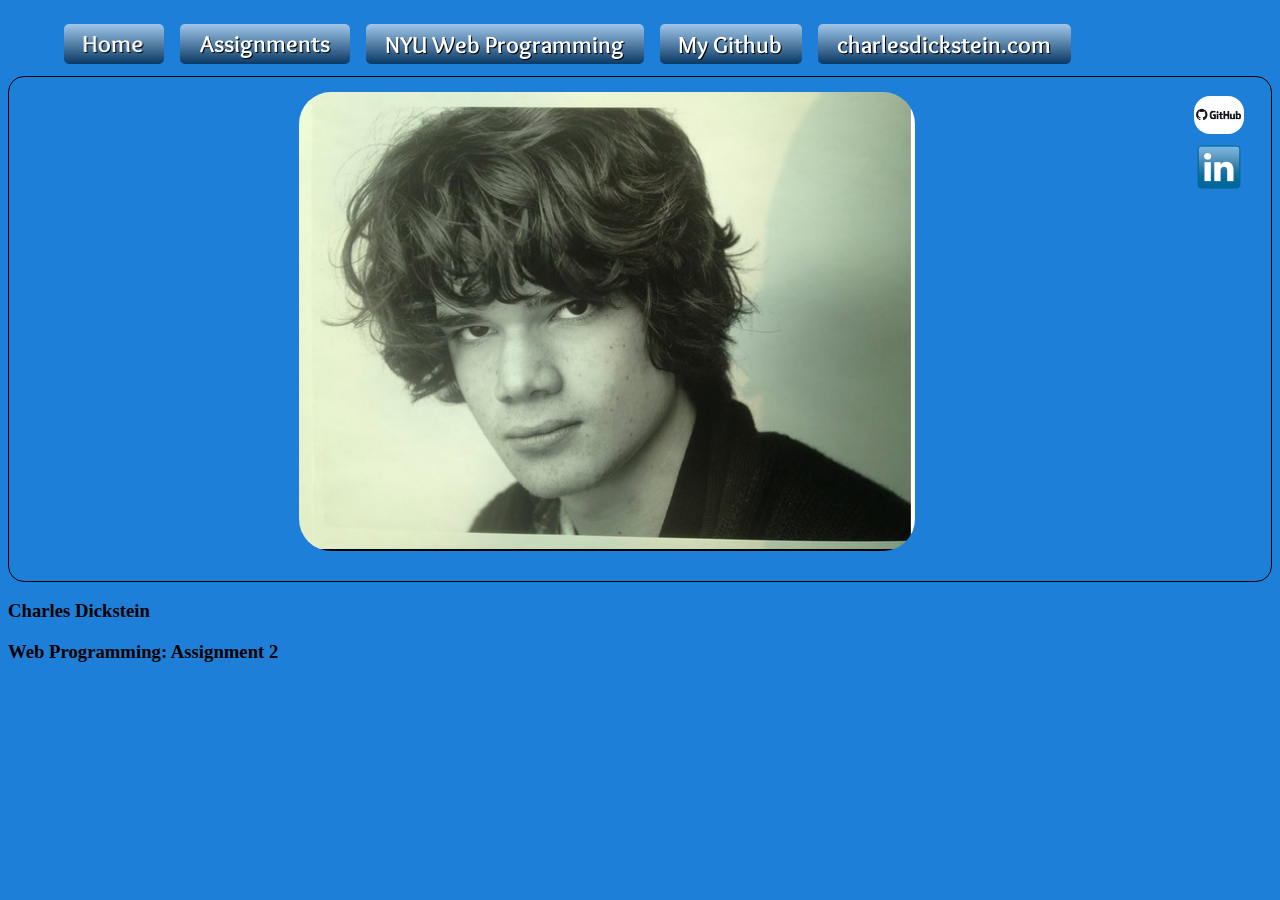
<file: html/index.html>
<!DOCTYPE html>
<html>
<head>
	<title>Layout</title>
		
	<STYLE TYPE="text/css" MEDIA="screen, projection">

 
  @import url(../css/layout.css);
 
</STYLE>
	
<header>
	<nav>
		<ul>
			<li class="homeButton"><a href="home.html" onmouseover="document.home.src='../homebutton.gif'"
onmouseout="document.home.src='../button.png'">
<img src="../button.png" width="100" height="40" alt="home" name="home" /></a></li>
			<li class="homeButton"><a href="assignments.html"><img src="../button1.png"></a></li>
			<li class="homeButton"><a href="http://cs.nyu.edu/courses/spring16/CSCI-UA.0061-001/"><img src="../button2.png"></a></li>
			<li class="homeButton"><a href="https://github.com/charleswdickstein"><img src="../button5.png"></a></li>
			<li class="homeButton"><a href="https://charlesdickstein.com"><img src="../button4.png"></a></li>
			
			
		</ul>
	</nav>
</header>
<body>

<div id="sidebar">
	<table>
	<tr>
		<td class="sidebarImg"><a href="https://github.com/charleswdickstein"><img src="../githubIcon.jpg"></a></td>
	</tr>
	<tr>
		<td class="sidebarImg"><a href="https://www.linkedin.com/in/charles-w-dickstein-5a616796"><img src="../linkedin-icon.png"></a></td>
	</tr>
	</table>
</div>
<div class="main_content">
	<img src="../propic.png"/>
</div>
</div>
<footer>
	<h3>Charles Dickstein</h3>
	<h3>Web Programming: Assignment 2</h3>
</footer>
</body>
</html>
</file>
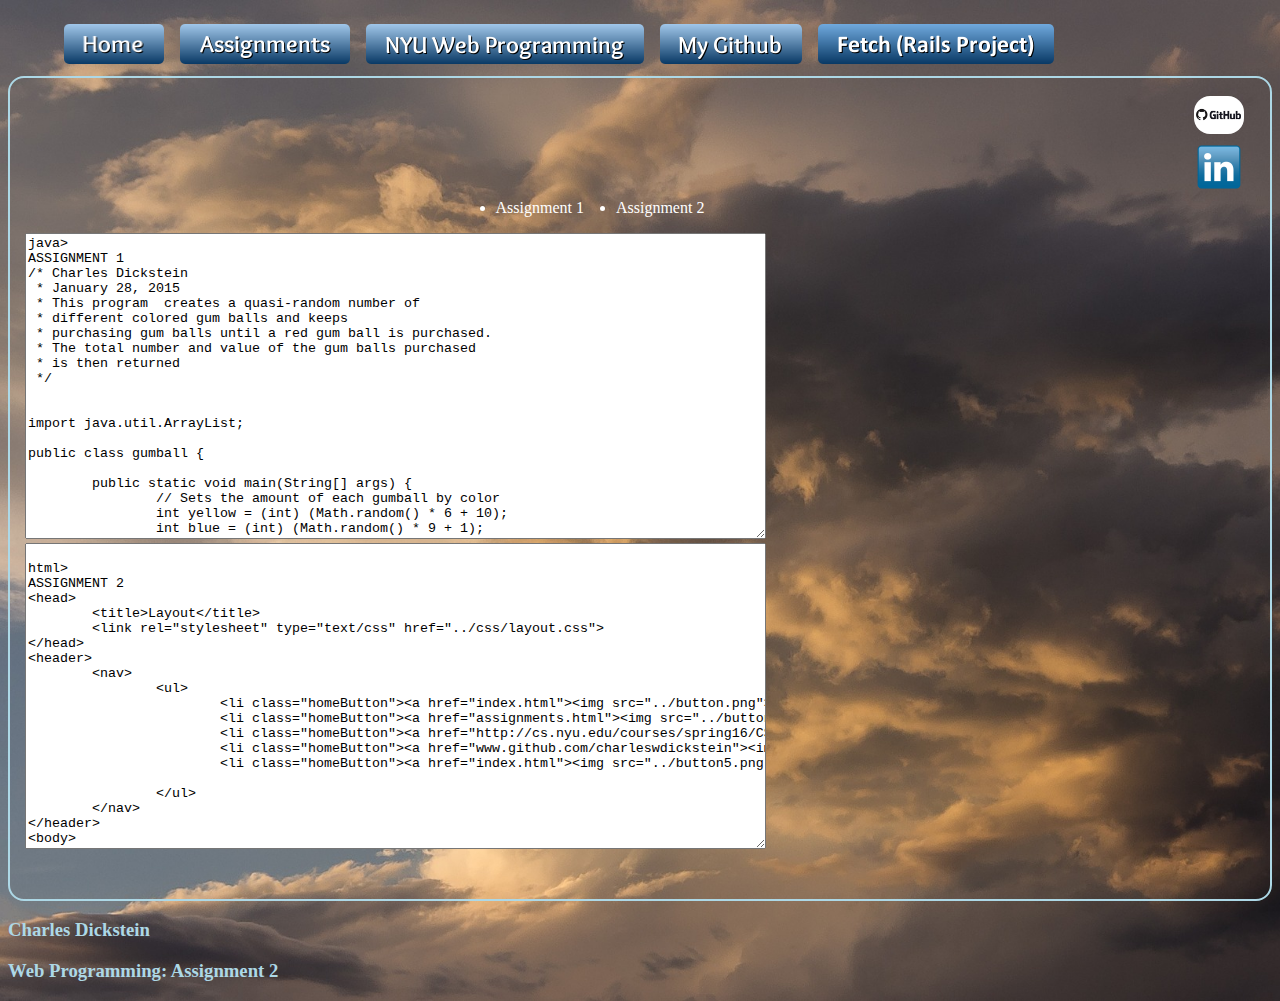
<file: assignments.html>
<!DOCTYPE html>
<html>
<head>
	<title>Layout</title>
	<link rel="stylesheet" type="text/css" href="layout.css">
	<link rel="stylesheet" type="text/css" href="assignments.css">
</head>
<header>
	<nav>
		<ul>
			<li class="homeButton"><a href="index.html" onmouseover="document.home.src='images/homebutton.gif'"
onmouseout="document.home.src='images/button.png'">
<img src="images/button.png" width="100" height="40" alt="home" name="home" /></a></li>
			<li class="homeButton"><a href="assignments.html"><img src="images/button1.png"></a></li>
			<li class="homeButton"><a href="http://cs.nyu.edu/courses/spring16/CSCI-UA.0061-001/"><img src="images/button2.png"></a></li>
			<li class="homeButton"><a href="https://github.com/charleswdickstein"><img src="images/button5.png"></a></li>
			<li class="homeButton"><a href="https://github.com/charleswdickstein/fetch"><img src="images/fetchproject.png"></a></li>
			
		</ul>
	</nav>
</header>
<body>

<div id="sidebar">
	<table>
	<tr>
		<td class="sidebarImg"><a href="https://github.com/charleswdickstein"><img src="images/githubIcon.jpg"></a></td>
	</tr>
	<tr>
		<td class="sidebarImg"><a href="https://www.linkedin.com/in/charles-w-dickstein-5a616796"><img src="images/linkedin-icon.png"></a></td>
	</tr>
	</table>
</div>
<div class="main_content">
	<ul id="assignmentHeader">
		<li>Assignment 1</li>
		<li>Assignment 2</li>
	</ul>
	<FORM METHOD="get">
<TEXTAREA NAME="ScriptArea" COLS="90" ROWS="20" WRAP="off">
java> 
ASSIGNMENT 1
/* Charles Dickstein 
 * January 28, 2015
 * This program  creates a quasi-random number of 
 * different colored gum balls and keeps
 * purchasing gum balls until a red gum ball is purchased.
 * The total number and value of the gum balls purchased 
 * is then returned
 */
 

import java.util.ArrayList;

public class gumball {

	public static void main(String[] args) {
		// Sets the amount of each gumball by color
		int yellow = (int) (Math.random() * 6 + 10);
		int blue = (int) (Math.random() * 9 + 1);
		int white = (int) (Math.random() * 10 + 6);
		int green = (int) (Math.random() * 16 + 10);
		int black = (int) (Math.random() * 12 + 1);
		int purple = (int) (Math.random() * 6 + 5);
		int silver = (int) (Math.random() * 3 + 4);
		int cyan = (int) (Math.random() * 8 + 5);
		int magenta = (int) (Math.random() * 11);
		int red = 1;
		System.out.printf(
				"you are starting with the following gumballs " + "\n%d yellow \n%d blue \n%d white \n%d green"
						+ "\n%d black \n%d purple \n%d silver" + "\n%d cyan \n%d magenta \n%d red\nHere are your random purchases:\n",
						yellow, blue, white, green, black, purple, silver, cyan, magenta, red);

		// Creates an arrayList, adding the amount of gumballs
		// to the arraylist. Each color receives an unique value
		// Ex. yellow = 1, blue = 2, white = 3, etc.
		ArrayList<Integer> elements = new ArrayList<>();
		Loopy(yellow, 1, elements);
		Loopy(blue, 2, elements);
		Loopy(white, 3, elements);
		Loopy(green, 4, elements);
		Loopy(black, 5, elements);
		Loopy(purple, 6, elements);
		Loopy(silver, 7, elements);
		Loopy(cyan, 8, elements);
		Loopy(magenta, 9, elements);
		Loopy(red, 10, elements);
		
		//randomly returns a value from the arrayList
		// converts the value to the corresponding color,
		// removes the value ie gumball from the arraylist,
		// and counts each purchase
		int value = elements.get((int) (Math.random() * elements.size()));
		int count = 0;
		for (int i = 0; i < elements.size(); i++) {

			while (value != 10) {
				value = elements.get((int) (Math.random() * elements.size()));
				switch (value) {
				case 1:
					System.out.println("yellow");
					elements.remove(i);
					yellow--;
					count++;
					break;
				case 2:
					System.out.println("blue");
					elements.remove(i);
					blue--;
					count++;
					break;
				case 3:
					System.out.println("white");
					elements.remove(i);
					white--;
					count++;
					break;
				case 4:
					System.out.println("green");
					elements.remove(i);
					green--;
					count++;
					break;
				case 5:
					System.out.println("black");
					elements.remove(i);
					black--;
					count++;
					break;
				case 6:
					System.out.println("purple");
					elements.remove(i);
					purple--;
					count++;
					break;
				case 7:
					System.out.println("silver");
					elements.remove(i);
					silver--;
					count++;
					break;
				case 8:
					System.out.println("cyan");
					elements.remove(i);
					cyan--;
					count++;
					break;
				case 9:
					System.out.println("magenta");
					elements.remove(i);
					magenta--;
					count++;
					break;
				case 10:
					System.out.println("red");
					elements.remove(i);
					red--;
					count++;
					break;
				default:
					System.out.println("Element: " + value);
				}

			}
			

		}
	
		System.out.printf("You purchased %d gumballs for a total of $%.2f", count, count * 0.25);
	
	}
	
	// Adds the corresponding amount of gum balls to the arraylist
	// color is the color, colorValue the value of the color,
	// and machine is the arrayList used to store all of the 
	// gum balls
	public static void Loopy(int color, int colorValue, ArrayList<Integer> machine) {
		for (int j = 0; j < color; j++) {
			machine.add(colorValue);
		}
	}

}

</TEXTAREA>
</FORM>

	<FORM METHOD="get">
<TEXTAREA NAME="ScriptArea" COLS="90" ROWS="20" WRAP="off">

html>
ASSIGNMENT 2
<head>
	<title>Layout</title>
	<link rel="stylesheet" type="text/css" href="../css/layout.css">
</head>
<header>
	<nav>
		<ul>
			<li class="homeButton"><a href="index.html"><img src="../button.png"></a></li>
			<li class="homeButton"><a href="assignments.html"><img src="../button1.png"></a></li>
			<li class="homeButton"><a href="http://cs.nyu.edu/courses/spring16/CSCI-UA.0061-001/"><img src="../button2.png"></a></li>
			<li class="homeButton"><a href="www.github.com/charleswdickstein"><img src="../button4.png"></a></li>
			<li class="homeButton"><a href="index.html"><img src="../button5.png"></a></li>
			
		</ul>
	</nav>
</header>
<body>
<div class="splashImage">
<div class="sidebar">
	<ul>
		<li>Github</li>
		<li>LinkedIn</li>
	</ul>
</div>
<div class="main_content">
	<img src="../propic.png"/>
</div>
</div>
<footer>
	<h3>Charles Dickstein</h3>
	<h3>Web Programming: Assignment 2</h3>
</footer>
</body>
END OF HTML FILE.

CSS FILE:

body{
	background-color:#1E7FD9;
}
header{
	overflow: auto;
	
}

header nav ul li{
	list-style-type: none;
	float: left;
	margin-left: 1em;
}

.sidebar{
	float: right;
	margin-right: 2%;

}

.sidebar ul li{
	list-style-type: none;
}
.main_content{
	margin-top: 0.5em;
	padding: 15px 15px 30px 15px;
	border: 1px solid black;
	border-radius: 1em;
}

.main_content img{
	display: block;
    margin-left: auto;
    margin-right: auto;
    border-radius: 2em;
    width: 50%;
	
}

.splashImage{
	z-index: -10;

}

.sidebarImg img{
	width: 50px;
	border-radius: 1em;
}


</html>
</TEXTAREA></P></FORM>
</div>
</div>
<footer id="myName">
	<h3>Charles Dickstein</h3>
	<h3>Web Programming: Assignment 2</h3>
</footer>
</body>
</html>
</file>
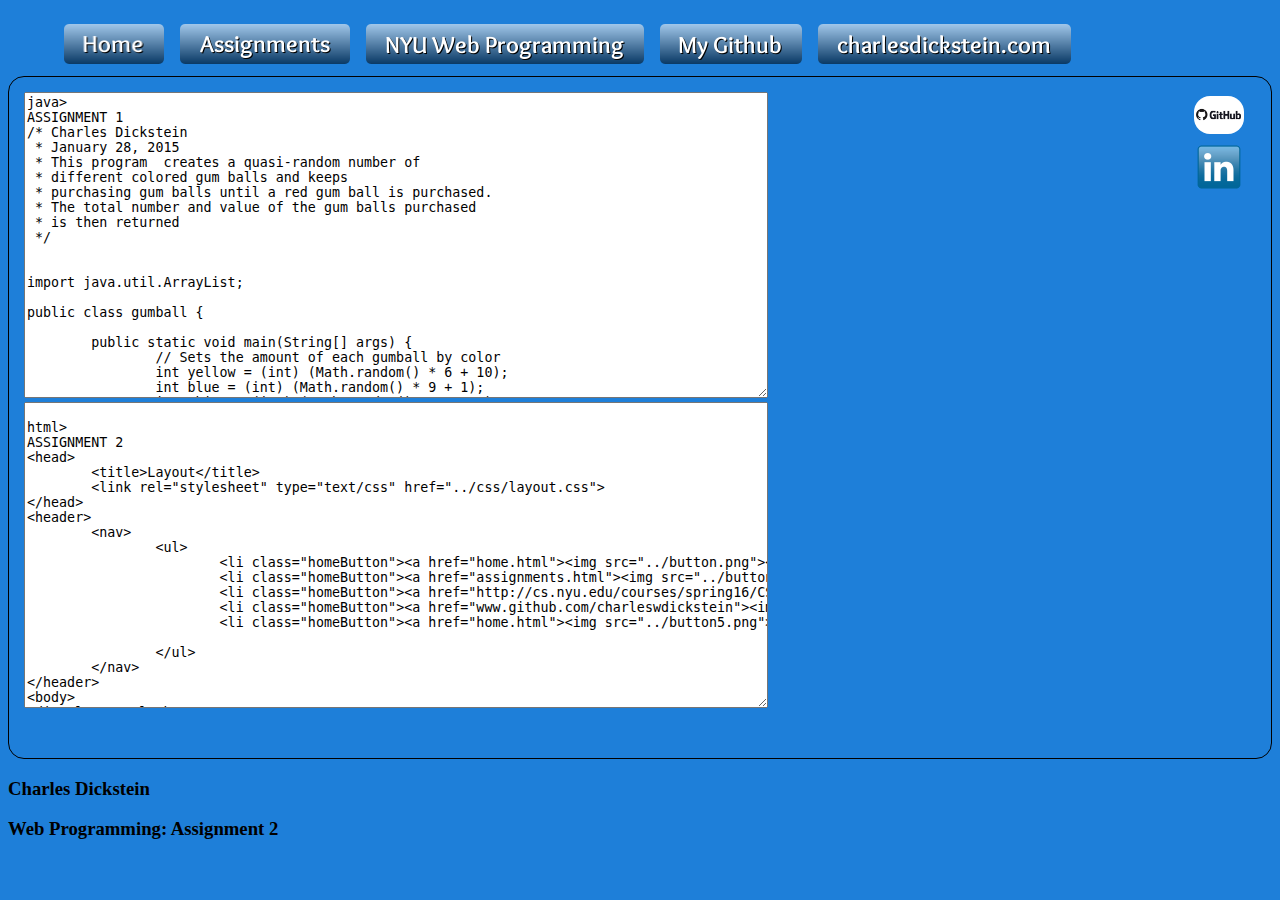
<file: html/assignments.html>
<!DOCTYPE html>
<html>
<head>
	<title>Layout</title>
	<link rel="stylesheet" type="text/css" href="../css/layout.css">
</head>
<header>
	<nav>
		<ul>
			<li class="homeButton"><a href="home.html" onmouseover="document.home.src='../homebutton.gif'"
onmouseout="document.home.src='../button.png'">
<img src="../button.png" width="100" height="40" alt="home" name="home" /></a></li>
			<li class="homeButton"><a href="assignments.html"><img src="../button1.png"></a></li>
			<li class="homeButton"><a href="http://cs.nyu.edu/courses/spring16/CSCI-UA.0061-001/"><img src="../button2.png"></a></li>
			<li class="homeButton"><a href="https://github.com/charleswdickstein"><img src="../button5.png"></a></li>
			<li class="homeButton"><a href="https://charlesdickstein.com"><img src="../button4.png"></a></li>
			
		</ul>
	</nav>
</header>
<body>

<div id="sidebar">
	<table>
	<tr>
		<td class="sidebarImg"><a href="https://github.com/charleswdickstein"><img src="../githubIcon.jpg"></a></td>
	</tr>
	<tr>
		<td class="sidebarImg"><a href="https://www.linkedin.com/in/charles-w-dickstein-5a616796"><img src="../linkedin-icon.png"></a></td>
	</tr>
	</table>
</div>
<div class="main_content">
	<FORM METHOD="get">
<TEXTAREA NAME="ScriptArea" COLS="90" ROWS="20" WRAP="off">
java> 
ASSIGNMENT 1
/* Charles Dickstein 
 * January 28, 2015
 * This program  creates a quasi-random number of 
 * different colored gum balls and keeps
 * purchasing gum balls until a red gum ball is purchased.
 * The total number and value of the gum balls purchased 
 * is then returned
 */
 

import java.util.ArrayList;

public class gumball {

	public static void main(String[] args) {
		// Sets the amount of each gumball by color
		int yellow = (int) (Math.random() * 6 + 10);
		int blue = (int) (Math.random() * 9 + 1);
		int white = (int) (Math.random() * 10 + 6);
		int green = (int) (Math.random() * 16 + 10);
		int black = (int) (Math.random() * 12 + 1);
		int purple = (int) (Math.random() * 6 + 5);
		int silver = (int) (Math.random() * 3 + 4);
		int cyan = (int) (Math.random() * 8 + 5);
		int magenta = (int) (Math.random() * 11);
		int red = 1;
		System.out.printf(
				"you are starting with the following gumballs " + "\n%d yellow \n%d blue \n%d white \n%d green"
						+ "\n%d black \n%d purple \n%d silver" + "\n%d cyan \n%d magenta \n%d red\nHere are your random purchases:\n",
						yellow, blue, white, green, black, purple, silver, cyan, magenta, red);

		// Creates an arrayList, adding the amount of gumballs
		// to the arraylist. Each color receives an unique value
		// Ex. yellow = 1, blue = 2, white = 3, etc.
		ArrayList<Integer> elements = new ArrayList<>();
		Loopy(yellow, 1, elements);
		Loopy(blue, 2, elements);
		Loopy(white, 3, elements);
		Loopy(green, 4, elements);
		Loopy(black, 5, elements);
		Loopy(purple, 6, elements);
		Loopy(silver, 7, elements);
		Loopy(cyan, 8, elements);
		Loopy(magenta, 9, elements);
		Loopy(red, 10, elements);
		
		//randomly returns a value from the arrayList
		// converts the value to the corresponding color,
		// removes the value ie gumball from the arraylist,
		// and counts each purchase
		int value = elements.get((int) (Math.random() * elements.size()));
		int count = 0;
		for (int i = 0; i < elements.size(); i++) {

			while (value != 10) {
				value = elements.get((int) (Math.random() * elements.size()));
				switch (value) {
				case 1:
					System.out.println("yellow");
					elements.remove(i);
					yellow--;
					count++;
					break;
				case 2:
					System.out.println("blue");
					elements.remove(i);
					blue--;
					count++;
					break;
				case 3:
					System.out.println("white");
					elements.remove(i);
					white--;
					count++;
					break;
				case 4:
					System.out.println("green");
					elements.remove(i);
					green--;
					count++;
					break;
				case 5:
					System.out.println("black");
					elements.remove(i);
					black--;
					count++;
					break;
				case 6:
					System.out.println("purple");
					elements.remove(i);
					purple--;
					count++;
					break;
				case 7:
					System.out.println("silver");
					elements.remove(i);
					silver--;
					count++;
					break;
				case 8:
					System.out.println("cyan");
					elements.remove(i);
					cyan--;
					count++;
					break;
				case 9:
					System.out.println("magenta");
					elements.remove(i);
					magenta--;
					count++;
					break;
				case 10:
					System.out.println("red");
					elements.remove(i);
					red--;
					count++;
					break;
				default:
					System.out.println("Element: " + value);
				}

			}
			

		}
	
		System.out.printf("You purchased %d gumballs for a total of $%.2f", count, count * 0.25);
	
	}
	
	// Adds the corresponding amount of gum balls to the arraylist
	// color is the color, colorValue the value of the color,
	// and machine is the arrayList used to store all of the 
	// gum balls
	public static void Loopy(int color, int colorValue, ArrayList<Integer> machine) {
		for (int j = 0; j < color; j++) {
			machine.add(colorValue);
		}
	}

}

</TEXTAREA>
</FORM>
	<FORM METHOD="get">
<TEXTAREA NAME="ScriptArea" COLS="90" ROWS="20" WRAP="off">

html>
ASSIGNMENT 2
<head>
	<title>Layout</title>
	<link rel="stylesheet" type="text/css" href="../css/layout.css">
</head>
<header>
	<nav>
		<ul>
			<li class="homeButton"><a href="home.html"><img src="../button.png"></a></li>
			<li class="homeButton"><a href="assignments.html"><img src="../button1.png"></a></li>
			<li class="homeButton"><a href="http://cs.nyu.edu/courses/spring16/CSCI-UA.0061-001/"><img src="../button2.png"></a></li>
			<li class="homeButton"><a href="www.github.com/charleswdickstein"><img src="../button4.png"></a></li>
			<li class="homeButton"><a href="home.html"><img src="../button5.png"></a></li>
			
		</ul>
	</nav>
</header>
<body>
<div class="splashImage">
<div class="sidebar">
	<ul>
		<li>Github</li>
		<li>LinkedIn</li>
	</ul>
</div>
<div class="main_content">
	<img src="../propic.png"/>
</div>
</div>
<footer>
	<h3>Charles Dickstein</h3>
	<h3>Web Programming: Assignment 2</h3>
</footer>
</body>
END OF HTML FILE.

CSS FILE:

body{
	background-color:#1E7FD9;
}
header{
	overflow: auto;
	
}

header nav ul li{
	list-style-type: none;
	float: left;
	margin-left: 1em;
}

.sidebar{
	float: right;
	margin-right: 2%;

}

.sidebar ul li{
	list-style-type: none;
}
.main_content{
	margin-top: 0.5em;
	padding: 15px 15px 30px 15px;
	border: 1px solid black;
	border-radius: 1em;
}

.main_content img{
	display: block;
    margin-left: auto;
    margin-right: auto;
    border-radius: 2em;
    width: 50%;
	
}

.splashImage{
	z-index: -10;

}

.sidebarImg img{
	width: 50px;
	border-radius: 1em;
}


</html>
</TEXTAREA></P></FORM>
</div>
</div>
<footer>
	<h3>Charles Dickstein</h3>
	<h3>Web Programming: Assignment 2</h3>
</footer>
</body>
</html>
</file>
<file: layout.css>
body{
	background-image: url(images/nightsky.jpg);
	background-size:     cover;                      /* <------ */
    background-repeat:   no-repeat;
    background-position: center center;
    color: white;
}
header{
	overflow: auto;
	
}

header nav ul li{
	list-style-type: none;
	float: left;
	margin-left: 1em;
}

#sidebar{
	float: right;
	margin-right: 2%;
	margin-top: 2%;

}

#sidebar ul li{
	list-style-type: none;
}
.main_content{
	margin-top: 0.5em;
	padding: 15px 15px 30px 15px;

	border: 2px solid lightblue;
	border-radius: 1em;
}

.main_content img{
	display: block;
    margin-left: auto;
    margin-right: auto;
    border-radius: 2em;
    width: 50%;
	
}


.sidebarImg img{
	width: 50px;
	border-radius: 1em;
}

form {
	margin-left: auto;
	margin-right: auto;
	display: inline-block;

}

#myName{
	font-family: cursive;
	color: lightblue;
}

#myCourse{
	font-family: sans-serif;
	color: white;
}
#assignmentHeader{
	overflow: auto;
	margin-top: auto;
	width: 60%;
	margin-left: 35%;
	}
#assignmentHeader li{
	text-align: center;
	float: left;
	margin-right: 2em;

	

	
}
</file>
<file: assignments.css>
body{
	background-image: url(images/sky.jpg);
	background-size:     cover;                      /* <------ */
    background-repeat:   no-repeat;
    background-position: center center;
    color: white;
}

form {
	margin-left: auto;
	margin-right: auto;
	display: inline-block;

}

#assignmentHeader li{
	text-align: center;
	float: left;
	margin-right: 2em;
	
}
</file>
<file: css/layout.css>
body{
	background-color:#1E7FD9;
}
header{
	overflow: auto;
	
}

header nav ul li{
	list-style-type: none;
	float: left;
	margin-left: 1em;
}

#sidebar{
	float: right;
	margin-right: 2%;
	margin-top: 2%;

}

#sidebar ul li{
	list-style-type: none;
}
.main_content{
	margin-top: 0.5em;
	padding: 15px 15px 30px 15px;
	border: 1px solid black;
	border-radius: 1em;
}

.main_content img{
	display: block;
    margin-left: auto;
    margin-right: auto;
    border-radius: 2em;
    width: 50%;
	
}

.splashImage{
	z-index: -10;

}

.sidebarImg img{
	width: 50px;
	border-radius: 1em;
}

form {
	margin-left: auto;
	margin-right: auto;
	display: inline-block;

}
</file>
